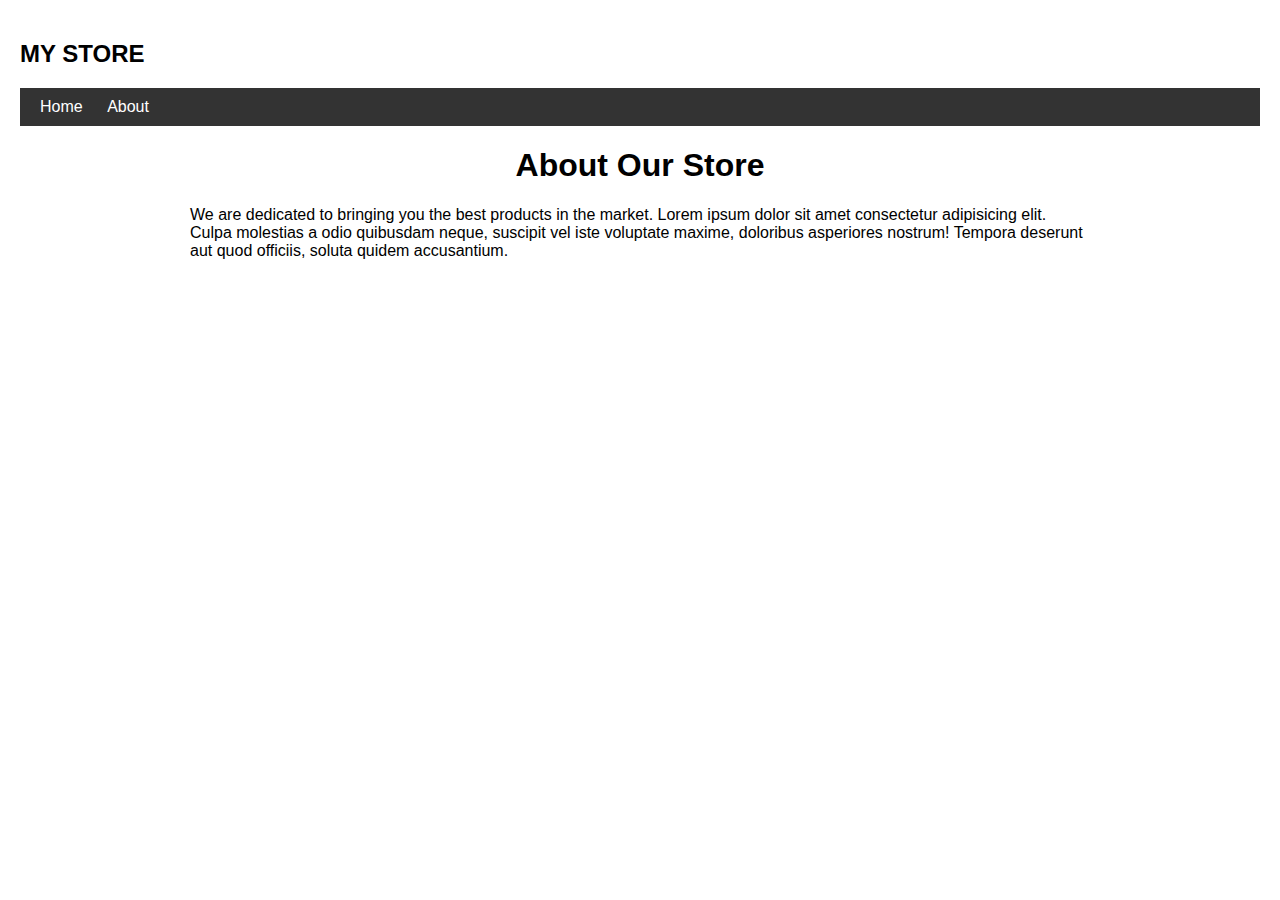
<file: About.html>
<!DOCTYPE html>
<html lang="en">
<head>
  <meta charset="UTF-8" />
  <title>About Us</title>
  <link rel="stylesheet" href="style.css">
</head>
<body>
     <h2>MY STORE </h2>
  <nav>
    <a href="index.html">Home</a>
    <a href="about.html">About</a>
  </nav>
  <section id="about">
    <h1>About Our Store</h1>
    <p>We are dedicated to bringing you the best products in the market. Lorem ipsum dolor sit amet consectetur adipisicing elit. Culpa molestias a odio quibusdam neque, suscipit vel iste voluptate maxime, doloribus asperiores nostrum! Tempora deserunt aut quod officiis, soluta quidem accusantium.</p>
  </section>
</body>
</html>
</file>
<file: style.css>
body {
      font-family: Arial, sans-serif;
      margin: 0;
      padding: 20px;
    }

    nav {
      background: #333;
      padding: 10px;
    }

    nav a {
      color: white;
      margin: 0 10px;
      text-decoration: none;
    }

    .products {
      display: flex;
      justify-content: space-evenly;
      gap: 20px;
      flex-wrap: wrap;
      margin-top: 20px;
    }

    .card {
      border: 1px solid #ccc;
      border-radius: 8px;
      width: 300px;
      overflow: hidden;
      text-align: center;
      margin-left: 30px;
      margin-right: 30px;
    }

    .card img {
      margin: 5px;
      border-radius: 8px;
      width: auto;
      height: 150px;
      object-fit: cover;
    }

    .card h3 {
      margin: 10px ;
    }

    .card a {
      display: block;
      padding: 10px;
      background: #007BFF;
      color: white;
      text-decoration: none;
    }

    .Prd{
        padding :10px;
        display: block;
        align-items: center;
        justify-content: center;
        justify-items: center;
    }
    .Prd p{
        width: 800px;   
        font-size: large;
    }

    #about{
        display:block;
        justify-items: center;  
    }

    #about p{
        width:900px;
    }
</file>
